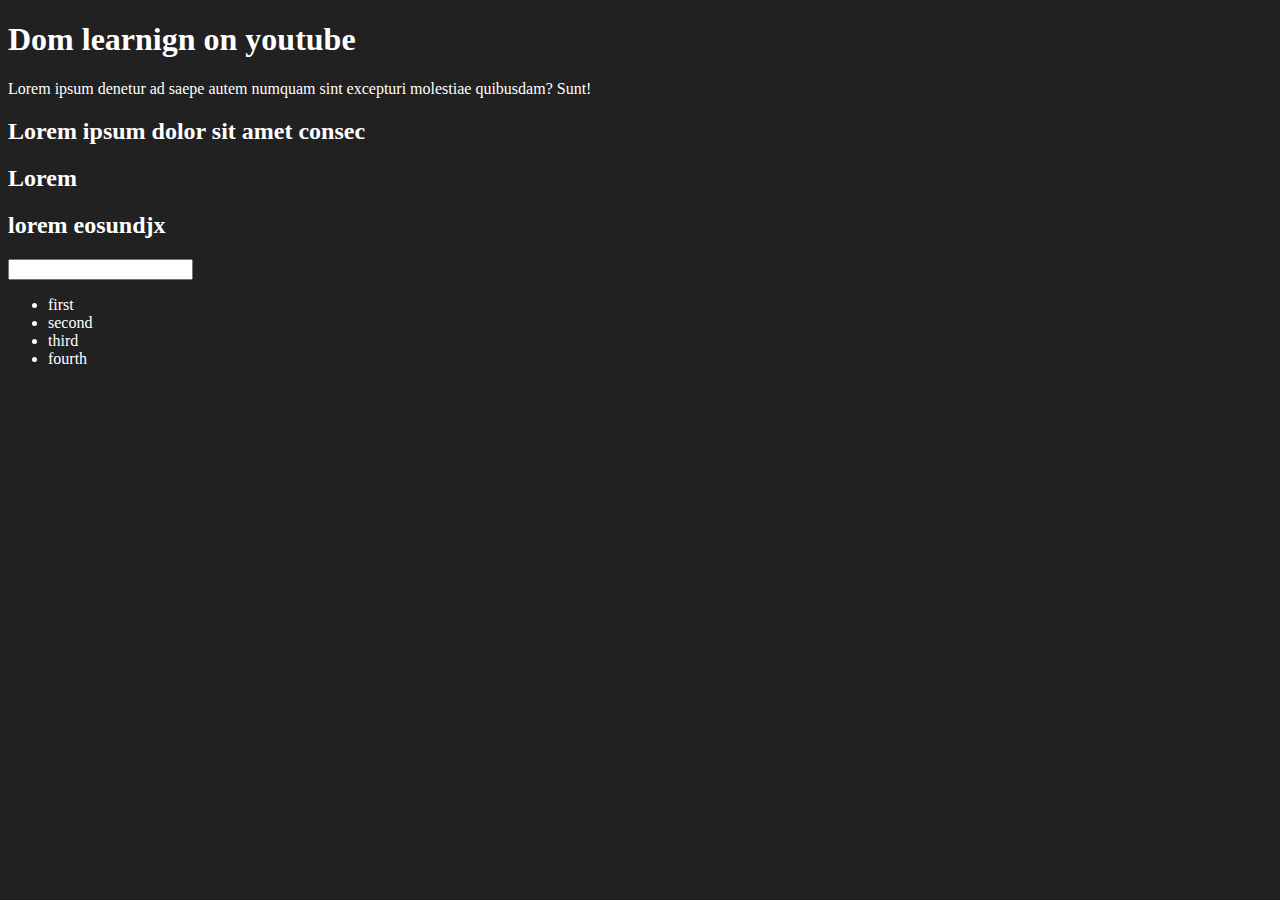
<file: 06_Dom/index.html>
<!DOCTYPE html>
<html lang="en">
<head>
    <meta charset="UTF-8">
    <meta name="viewport" content="width=device-width, initial-scale=1.0">
    <title>Dom Manupulation </title>
    <style>
        .bg-black{
            background-color: #212121;
            color: white;
        }
    </style>
</head>
<body class="bg-black">
    <div class="bg-black">
        <h1 id="title" class="heading">Dom learnign on youtube</h1>
        <p>Lorem ipsum denetur ad saepe autem numquam sint excepturi molestiae quibusdam? Sunt!</p>
    </div>
    <h2>Lorem ipsum dolor sit amet consec</h2>
    <h2>Lorem</h2>
    <h2>lorem eosundjx</h2>
    <input type="password" name="" id="">

    <ul>
        <li class="mylist">first </li>
        <li class="mylist">second</li>
        <li class="mylist">third</li>
        <li class="mylist">fourth</li>
    </ul>
</body>
</html>
</file>
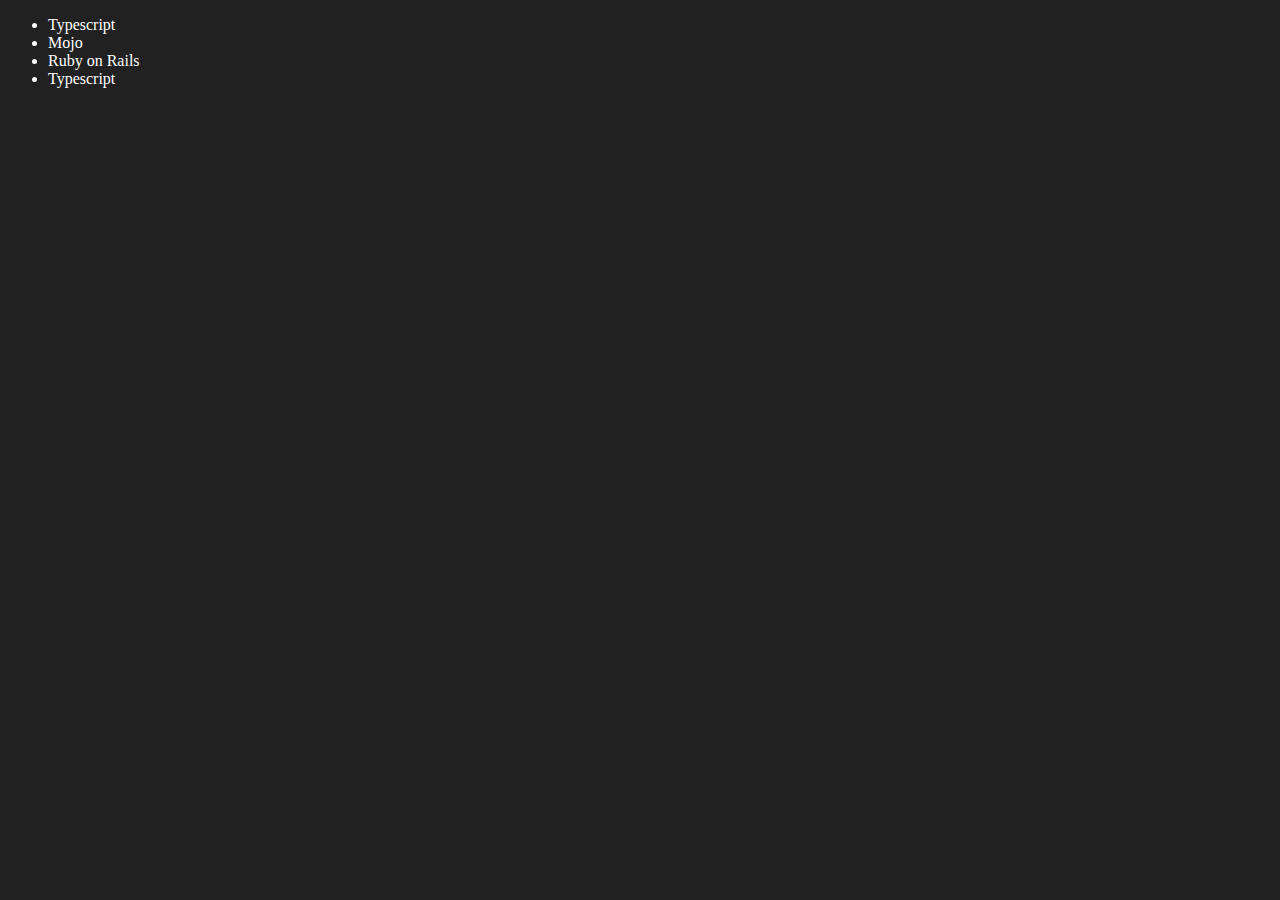
<file: 06_Dom/four.html>
<!DOCTYPE html>
<html lang="en">
<head>
    <meta charset="UTF-8">
    <meta name="viewport" content="width=device-width, initial-scale=1.0">
    <title>Dom | chai </title>
</head>
<body style="background-color: #212121 ;color: white;">
    <ul class="language">
        <li >javascript </li>
    </ul>
</body>
<script>
    function addLanguage (langName){
        const li = document.createElement('li');
        li.innerHTML = `${langName}`
        document.querySelector('.language').
        appendChild(li);
    }
    addLanguage("Php");
    addLanguage("Ruby on Rails");
    addLanguage("Typescript");

    function addOptiLanguage(langName) {
        const li = document.createElement('li')
        li.appendChild(document.createTextNode(langName))
        document.querySelector('.language').appendChild(li)
    }
    addOptiLanguage("GOLang")
    //Edit 
    const editChild = document.querySelector('li:nth-child(2)');
    // editChild.innerHTML = "Mojo"
    const newli = document.createElement('li');
    newli.textContent = "Mojo"
    editChild.replaceWith(newli)

    //Edit
    const firstLang = document.querySelector('li:first-child')
    firstLang.outerHTML = "<li>Typescript</li>"

    //Remove
    const lastLang = document.querySelector("li:last-child")
    lastLang.remove()
</script>
</html>
</file>
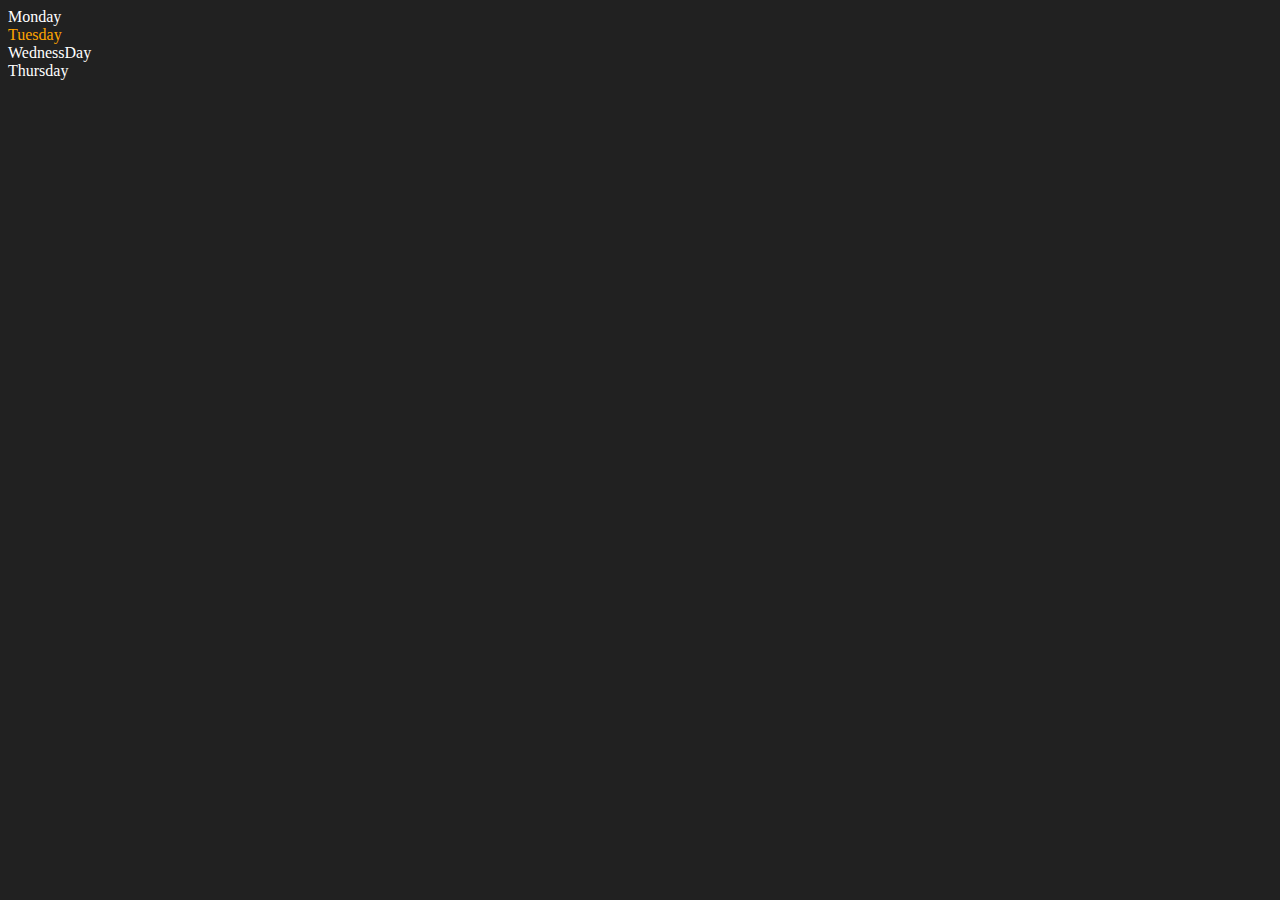
<file: 06_Dom/new.html>
<!DOCTYPE html>
<html lang="en">
<head>
    <meta charset="UTF-8">
    <meta name="viewport" content="width=device-width, initial-scale=1.0">
    <title>Dom | Hitesh</title>
</head>
<body style="background-color: #212121;color: #fff;">
    <div class="parent">
        <div class="day">Monday</div>
        <div class="day">Tuesday</div>
        <div class="day">WednessDay</div>
        <div class="day">Thursday</div>
    </div>
</body>
<script>
    const parent = document.querySelector('.parent');
    // console.log(parent);
    // console.log(parent.children);
    // console.log(parent.children[1].innerHTML = 'Abhilash');

    for (let i = 0; i < parent.children.length; i++) {
        console.log(parent.children[i].innerHTML);
        
    }
    parent.children[1].style.color = "orange";
    // console.log(parent.firstElementChild);
    // console.log(parent.lastElementChild);

    const dayOne= document.querySelector('.day');
    // console.log(dayOne);
    // console.log(dayOne.parentElement);
    // console.log(dayOne.nextElementSibling.textContent);

    console.log("NODES: ",parent.childNodes);
</script>
</html>
<!-- number = 30.00  000 -->
</file>
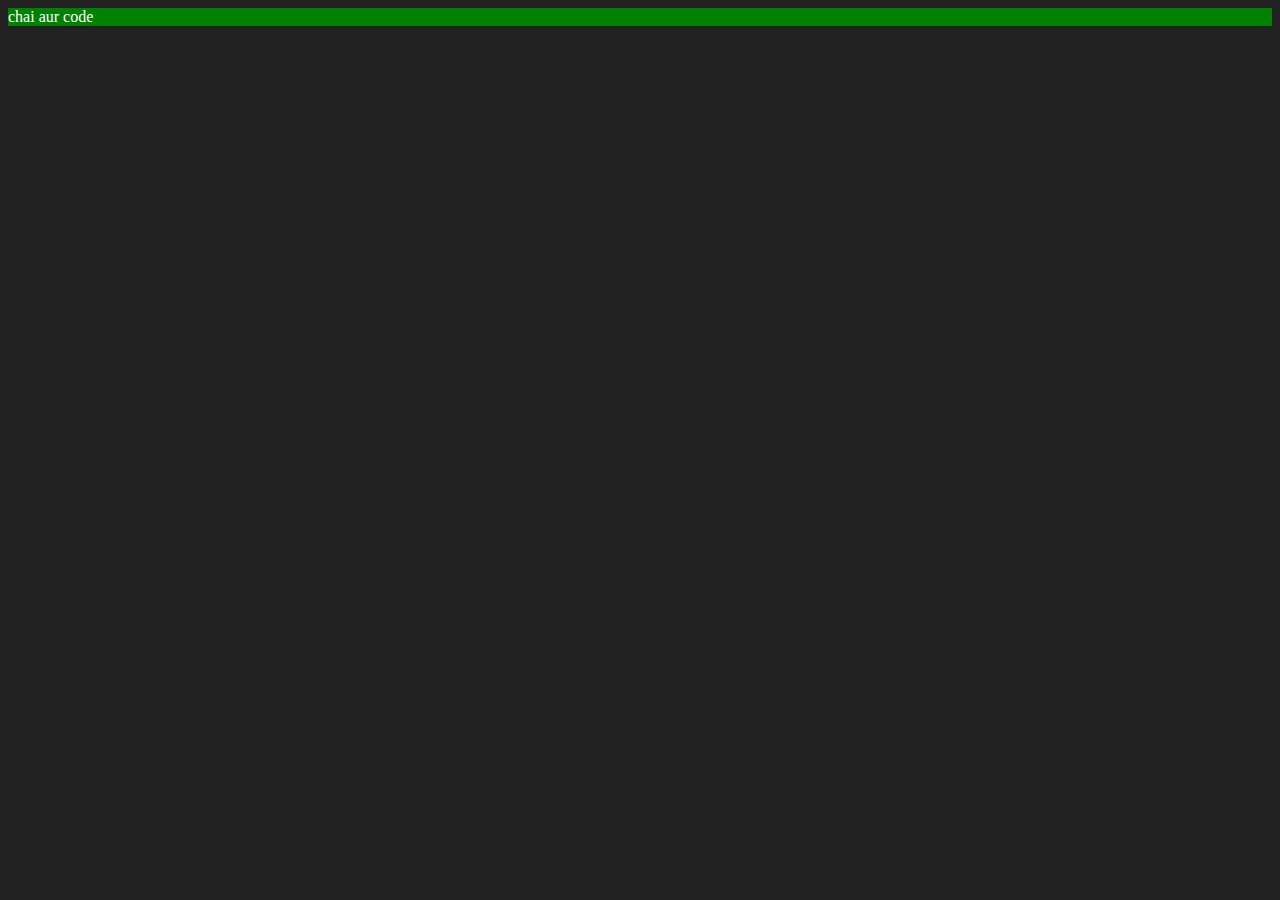
<file: 06_Dom/three.html>
<!DOCTYPE html>
<html lang="en">
<head>
    <meta charset="UTF-8">
    <meta name="viewport" content="width=device-width, initial-scale=1.0">
    <title>Dom | Chai code</title>

</head>
<body style="background-color: #212121;color: white;">
    
</body>
<script>
    const div = document.createElement('div');
    div.className = "main";
    div.id = Math.round(Math.random() *10);
    div.setAttribute("title","generate a title");
    div.style.backgroundColor =" green";
    div.padding = "10px";
    //div.innerHTML = "Chai aur code"
    const addText = document.createTextNode("chai aur code")
    div.appendChild(addText)
    document.body.appendChild(div)
    console.log(div);
</script>
</html>
</file>
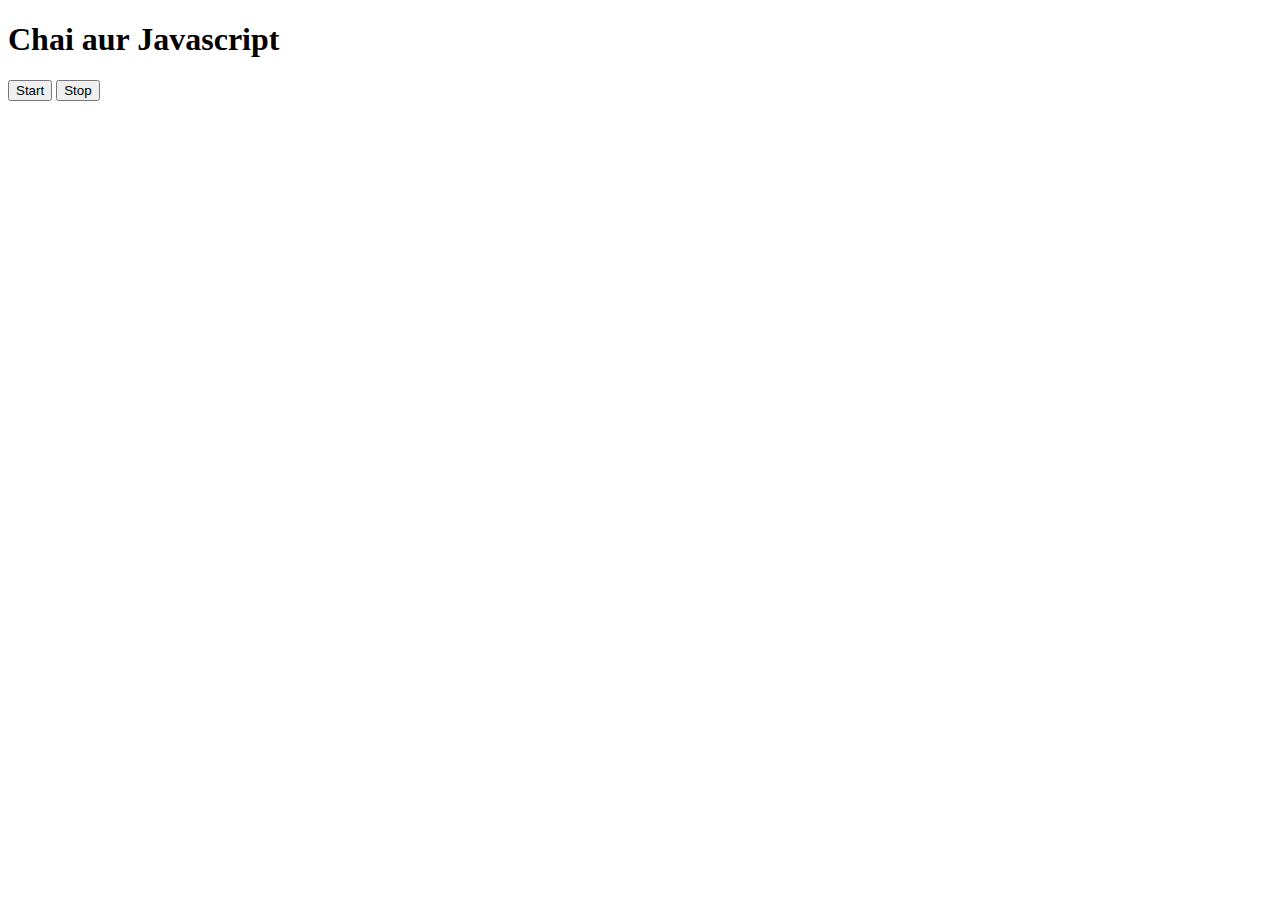
<file: 08_events/three.html>
<!DOCTYPE html>
<html lang="en">
<head>
    <meta charset="UTF-8">
    <meta name="viewport" content="width=device-width, initial-scale=1.0">
    <title>Document</title>
</head>
<body>
    <h1>Chai aur Javascript</h1>
    <button id="start">Start</button>
    <button id="stop">Stop</button>
</body>
<script>
    const sayDate = function(str){
        console.log(str, Date.now());
    }

    const intervalId = setInterval(sayDate, 1000, "hi")

    clearInterval(intervalId)
</script>
</html>
</file>
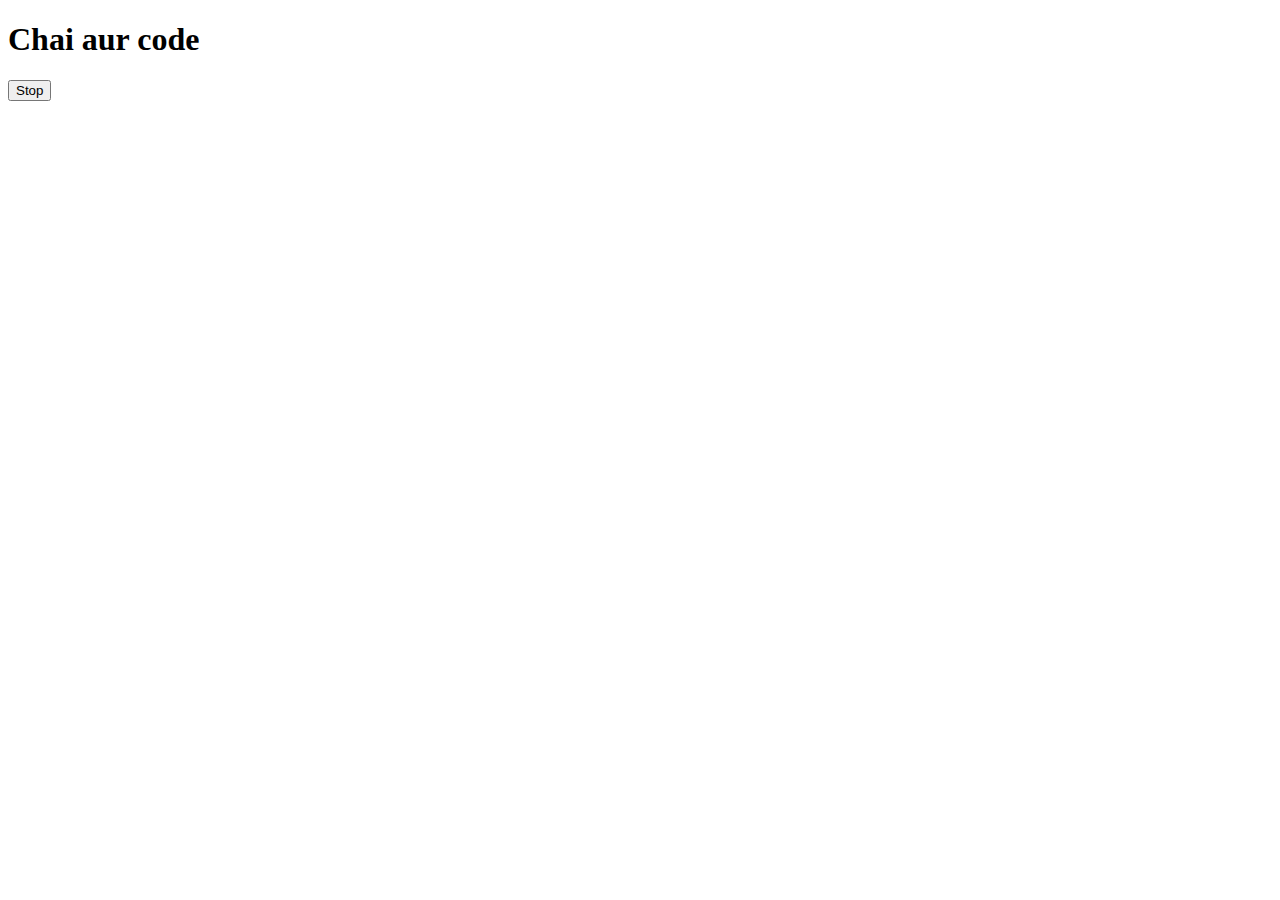
<file: 08_events/two.html>
<!DOCTYPE html>
<html lang="en">
<head>
    <meta charset="UTF-8">
    <meta name="viewport" content="width=device-width, initial-scale=1.0">
    <title>Document</title>
</head>
<body>
    <h1>Chai aur code</h1>
    <button id="stop">Stop</button>
</body>
<script>
    const sayHitesh = function(){
        console.log("Hitesh");
    }
    const changeText = function(){
        document.querySelector('h1').innerHTML = "best JS series"
    }

    const changeMe = setTimeout(changeText, 2000)

    document.querySelector('#stop').addEventListener('click', function(){
        clearTimeout(changeMe)
        console.log("STOPPED")
    })
</script>
</html>
</file>
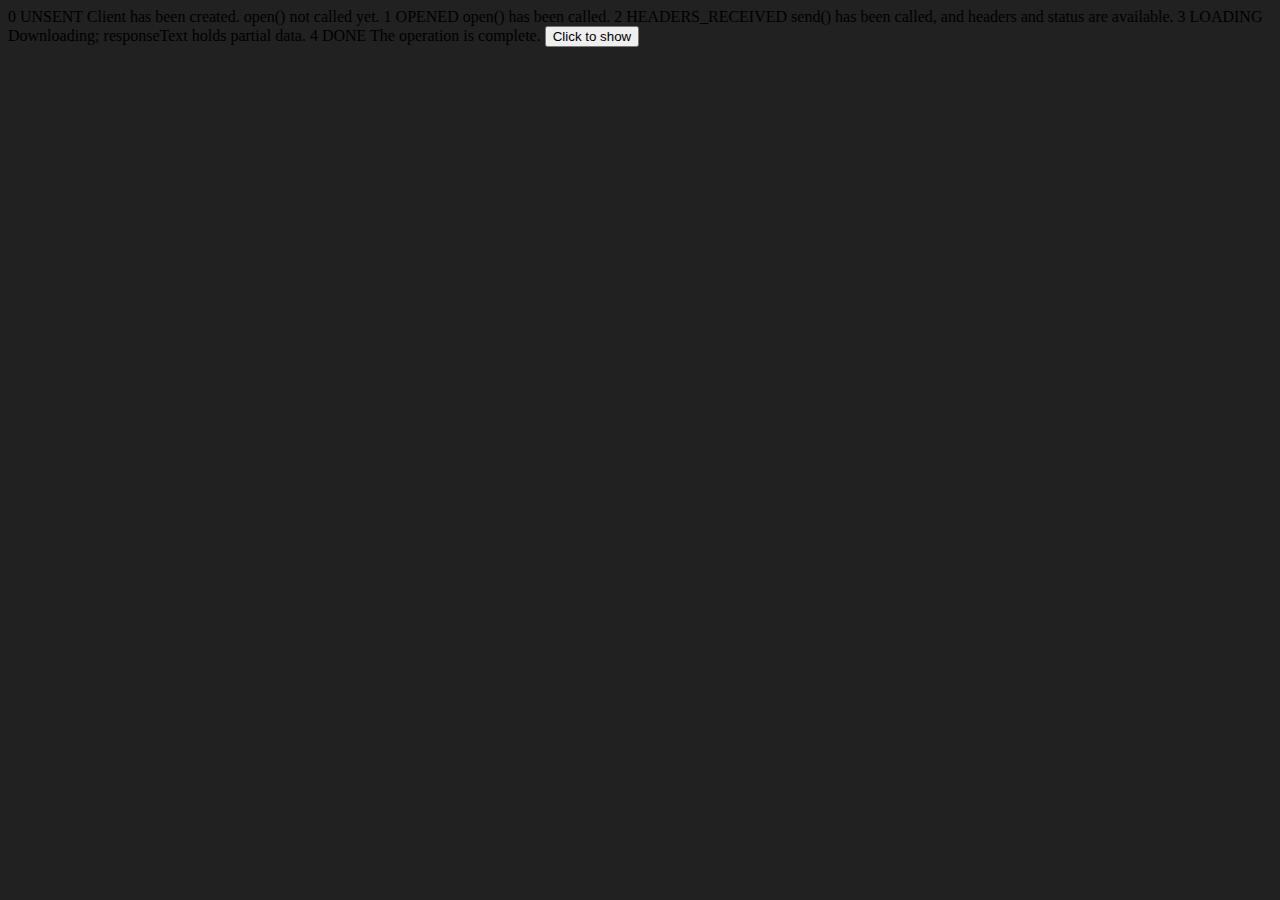
<file: 09_Advance/ApiRequest.html>
<!DOCTYPE html>
<html lang="en">
<head>
    <meta charset="UTF-8">
    <meta name="viewport" content="width=device-width, initial-scale=1.0">
    <title>Js Youtube</title>
</head>
<body style="background-color: #212121;">
    0	UNSENT	Client has been created. open() not called yet.
1	OPENED	open() has been called.
2	HEADERS_RECEIVED	send() has been called, and headers and status are available.
3	LOADING	Downloading; responseText holds partial data.
4	DONE	The operation is complete.


<!-- <img src="" alt="displayImage" height="200px" width="200px"> -->
<button>Click to show</button>
<p></p>



</body>
<script>
  const requestUrl =  'https://api.github.com/users/hiteshchoudhary';
  const xhr = new XMLHttpRequest();
  xhr.open('GET',requestUrl)
  xhr.onreadystatechange = function (){
      console.log(xhr.readyState);
      if(xhr.readyState === 4){
        const data = JSON.parse(this.responseText)
        console.log(typeof data);
        console.log();
        const followerCount = data.followers;
        // const src = data.avatar_url;
        const button =document.querySelector('button');
        const followers =document.querySelector('p');

        var img = document.createElement('img');
        // var p = document.createElement('p');

        button.addEventListener("click",function(e){
            img.src = data.avatar_url;
            followers.innerHTML = `Followers count : ${followerCount} `;
            followers.style.backgroundColor = "green";
            followers.style.fontSize = "20px";
            followers.style.color = "white";
            document.body.appendChild(img);
        })
        console.log(button);
        

        // console.log();

        // console.log(data)
    }

  }
  xhr.send();
</script>
</html>
</file>
